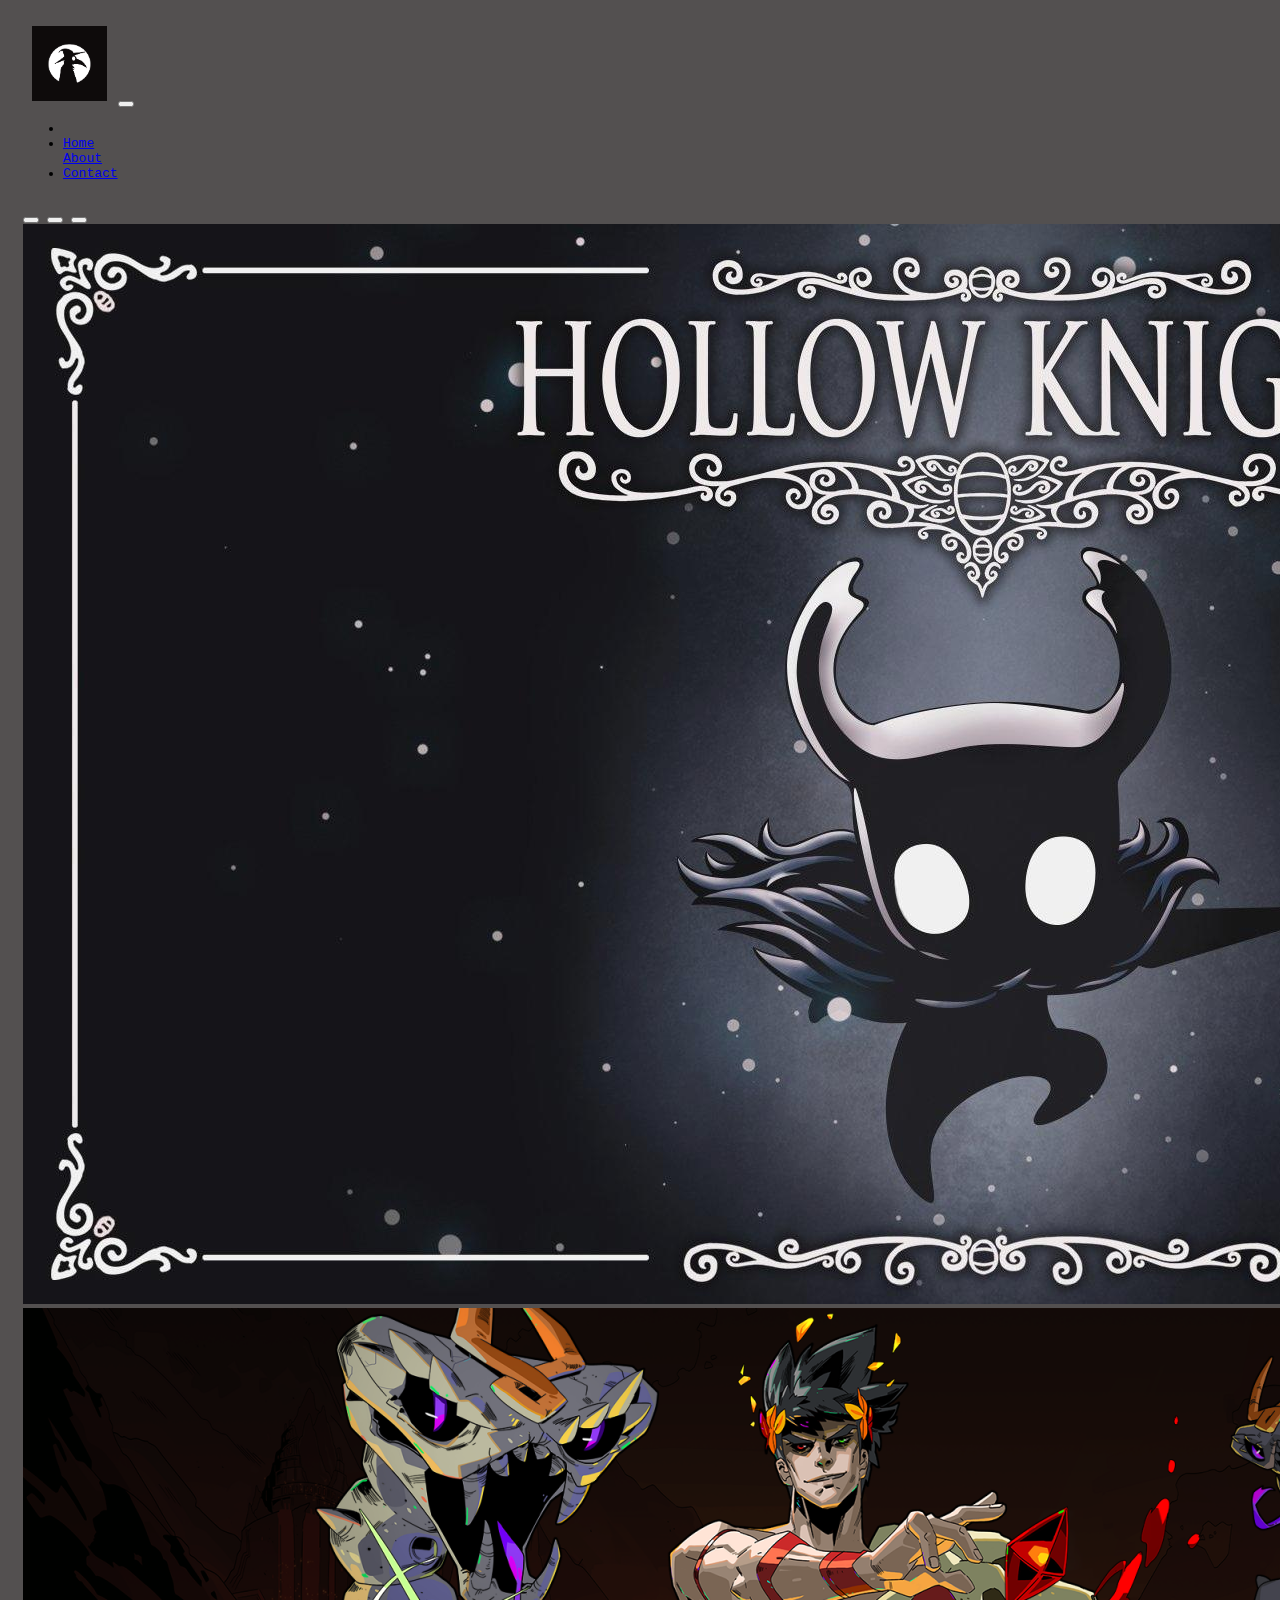
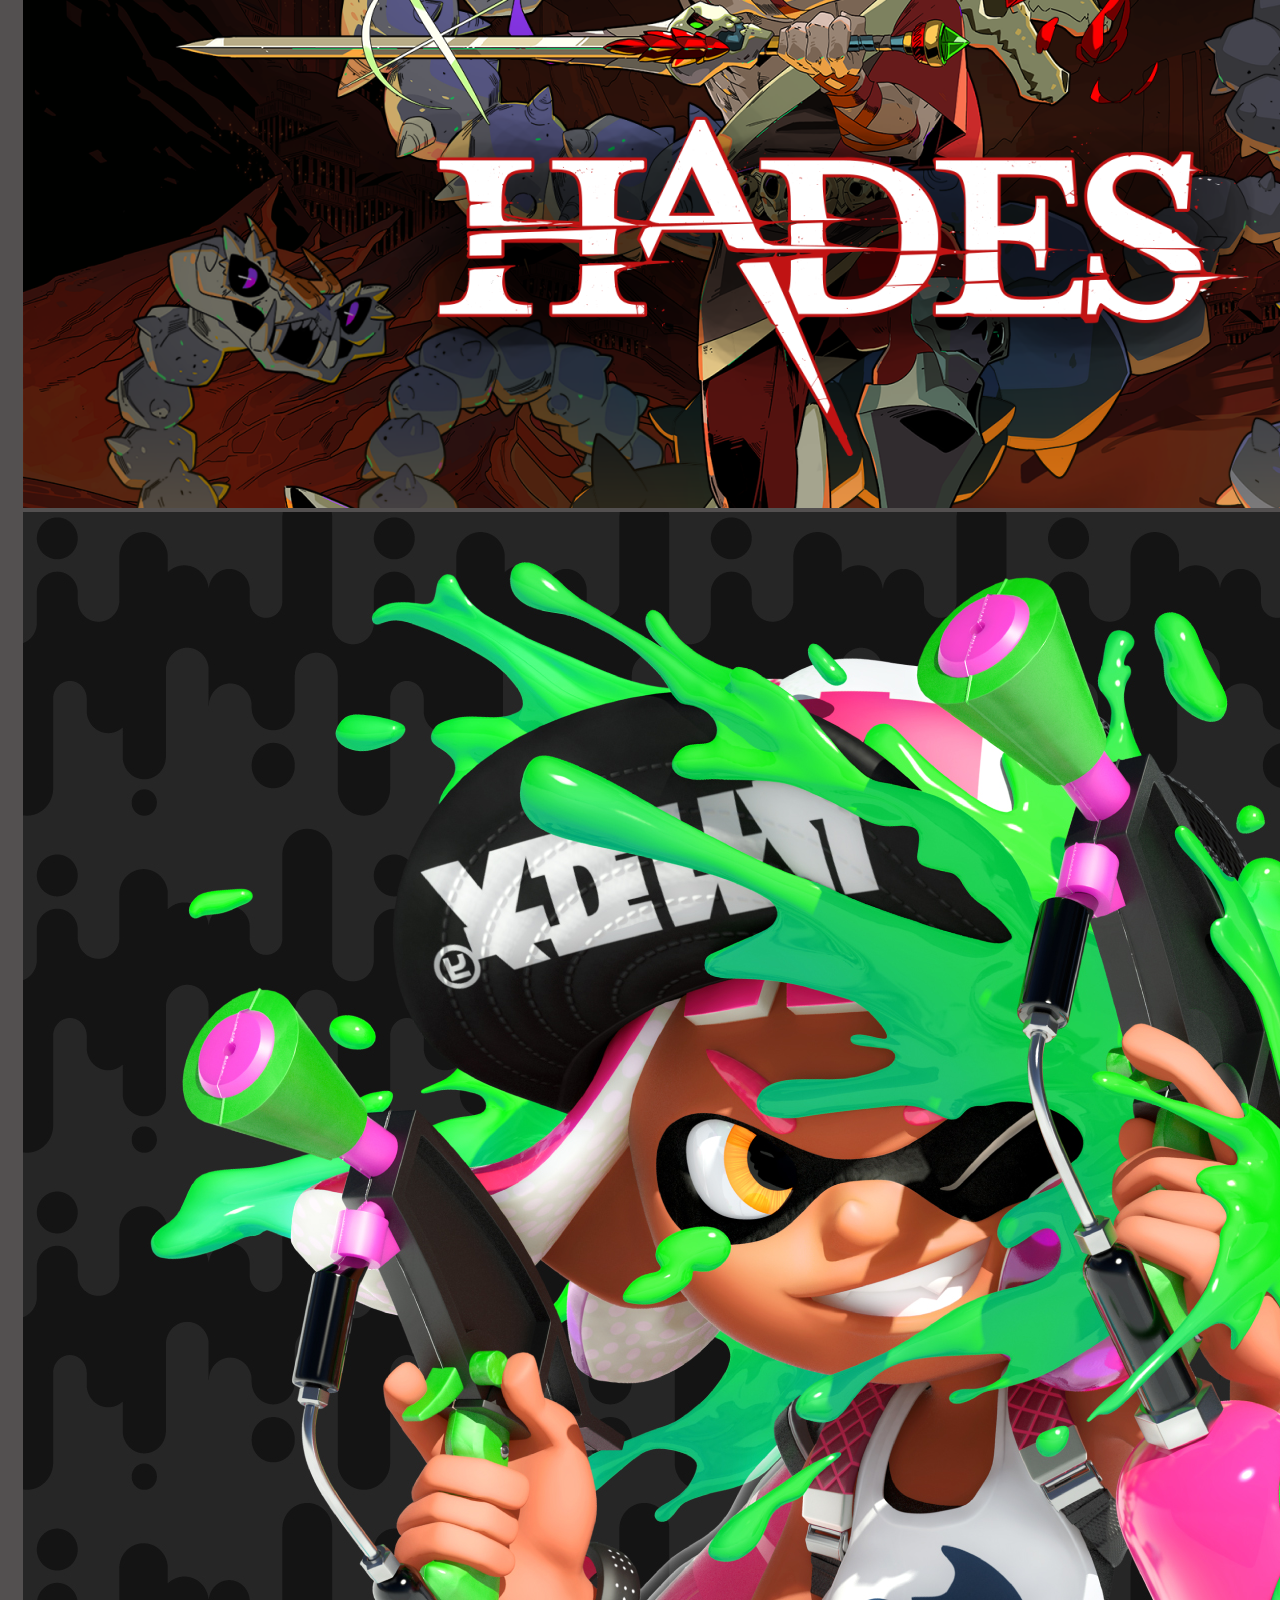
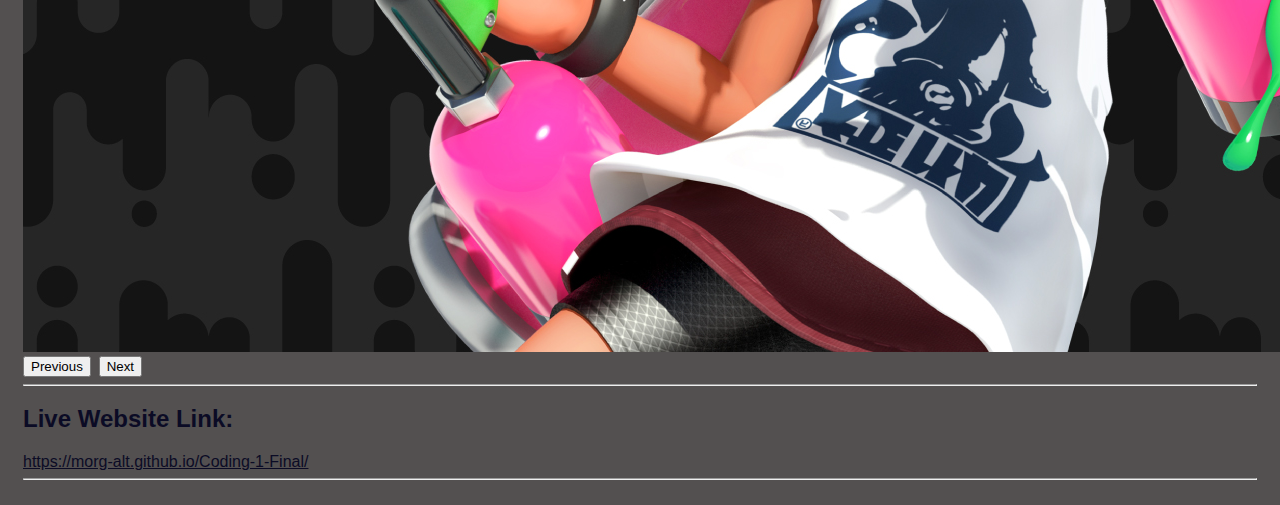
<file: index.html>
<!DOCTYPE html>
<html lang="en">

  <head>
    <title>Coding 1 Final</title>
    <meta charset="utf-8">
    <meta name="viewport" content="width=device-width, initial-scale=1">
    <link href="https://cdn.jsdelivr.net/npm/bootstrap@5.0.0-beta3/dist/css/bootstrap.min.css" rel="stylesheet" integrity="sha384-eOJMYsd53ii+scO/bJGFsiCZc+5NDVN2yr8+0RDqr0Ql0h+rP48ckxlpbzKgwra6" crossorigin="anonymous">
    <link rel="stylesheet" href="https://cdnjs.cloudflare.com/ajax/libs/font-awesome/4.7.0/css/font-awesome.min.css"> 
    <link rel="stylesheet" href="styles.css">
    <script src="https://cdn.jsdelivr.net/npm/bootstrap@5.0.0-beta3/dist/js/bootstrap.bundle.min.js" integrity="sha384-JEW9xMcG8R+pH31jmWH6WWP0WintQrMb4s7ZOdauHnUtxwoG2vI5DkLtS3qm9Ekf" crossorigin="anonymous"></script>
  
  </head>

<body>
  <!-- This is the Navigation Bar -->
  <nav class="navbar navbar-expand-lg navbar-dark bg-dark">
    <div class="container-fluid">
      <a class="navbar-brand" href="#"><img src="./img/logo.jpg" class="logo"></a>
      <button class="navbar-toggler" type="button" data-bs-toggle="collapse" data-bs-target="#navbarSupportedContent" aria-controls="navbarSupportedContent" aria-expanded="false" aria-label="Toggle navigation">
        <span class="navbar-toggler-icon"></span>
      </button>
      <div class="collapse navbar-collapse" id="navbarSupportedContent">
        <ul class="navbar-nav me-auto mb-2 mb-lg-0">
          <li class="nav-item">
            <li class="nav-item">
            <a class="nav-link" href="index.html">Home</a>
          </li>
          <a class="nav-link" href="about.html">About</a>
          </li>
          <li class="nav-item">
            <a class="nav-link" href="contact.html">Contact</a>
          </li>
        </ul>
      </div>
    </div>
  </nav> <!-- End of Nav -->
  <br>
  <!-- Carousel Image Slider -->

  <div id="carouselExampleIndicators" class="carousel slide" data-bs-ride="carousel">
    <div class="carousel-indicators">
      <button type="button" data-bs-target="#carouselExampleIndicators" data-bs-slide-to="0" class="active" aria-current="true" aria-label="Slide 1"></button>
      <button type="button" data-bs-target="#carouselExampleIndicators" data-bs-slide-to="1" aria-label="Slide 2"></button>
      <button type="button" data-bs-target="#carouselExampleIndicators" data-bs-slide-to="2" aria-label="Slide 3"></button>
    </div>
    <div class="carousel-inner">
      <div class="carousel-item active">
        <img src="img/hollow_knight.jpg" class="d-block w-100" alt="...">
      </div>
      <div class="carousel-item">
        <img src="img/hades.jpg" class="d-block w-100" alt="...">
      </div>
      <div class="carousel-item">
        <img src="img/splatoon.jpg" class="d-block w-100" alt="...">
      </div>
    </div>
    <button class="carousel-control-prev" type="button" data-bs-target="#carouselExampleIndicators" data-bs-slide="prev">
      <span class="carousel-control-prev-icon" aria-hidden="true"></span>
      <span class="visually-hidden">Previous</span>
    </button>
    <button class="carousel-control-next" type="button" data-bs-target="#carouselExampleIndicators" data-bs-slide="next">
      <span class="carousel-control-next-icon" aria-hidden="true"></span>
      <span class="visually-hidden">Next</span>
    </button>
  </div>
  <!-- End of Image Slider -->
  <footer>
    <hr>
    <h2 class="footer-text">Live Website Link:</h2>
    <a class="footer-text" href="https://morg-alt.github.io/Coding-1-Final/">https://morg-alt.github.io/Coding-1-Final/</a>
    <hr>
  </footer>


</body>

</html>
</file>
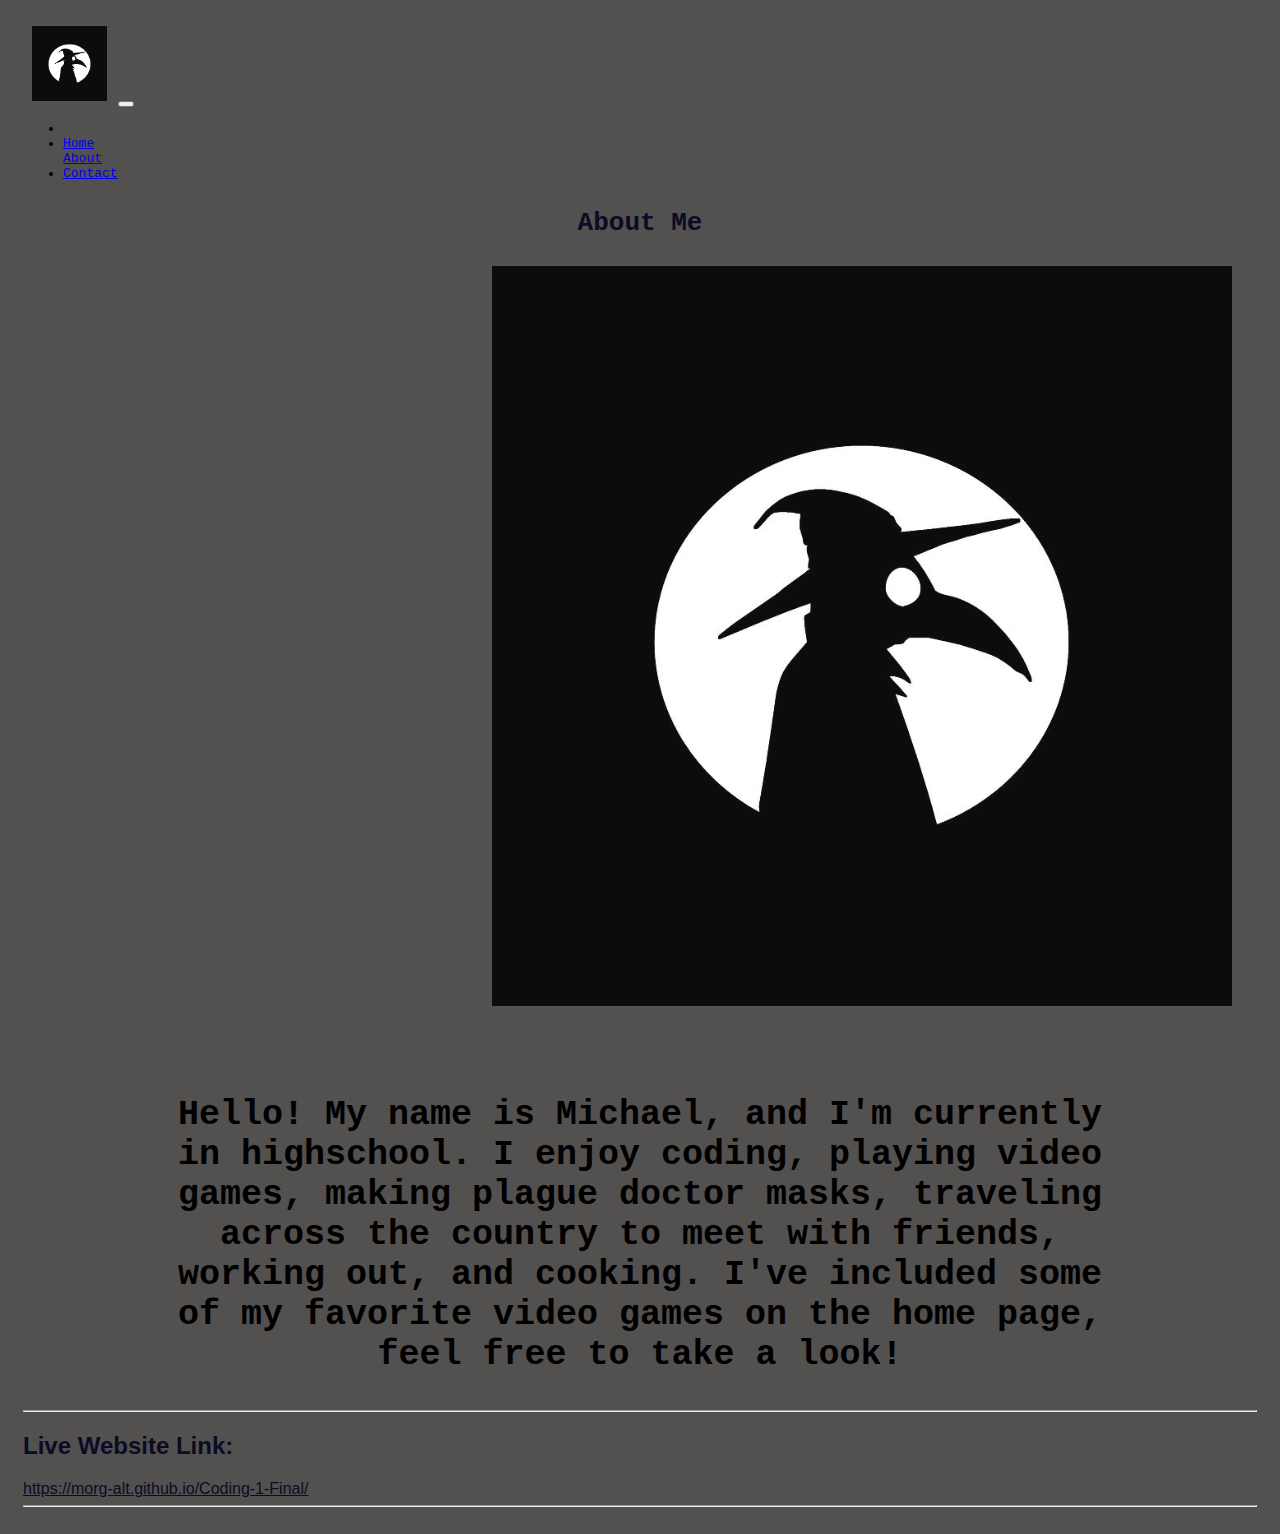
<file: about.html>
<!DOCTYPE html>
<html lang="en">

  <head>
    <title>Coding 1 Final</title>
    <meta charset="utf-8">
    <meta name="viewport" content="width=device-width, initial-scale=1">
    <link href="https://cdn.jsdelivr.net/npm/bootstrap@5.0.0-beta3/dist/css/bootstrap.min.css" rel="stylesheet" integrity="sha384-eOJMYsd53ii+scO/bJGFsiCZc+5NDVN2yr8+0RDqr0Ql0h+rP48ckxlpbzKgwra6" crossorigin="anonymous">
    <link rel="stylesheet" href="https://cdnjs.cloudflare.com/ajax/libs/font-awesome/4.7.0/css/font-awesome.min.css"> 
    <link rel="stylesheet" href="styles.css">
    <script src="https://cdn.jsdelivr.net/npm/bootstrap@5.0.0-beta3/dist/js/bootstrap.bundle.min.js" integrity="sha384-JEW9xMcG8R+pH31jmWH6WWP0WintQrMb4s7ZOdauHnUtxwoG2vI5DkLtS3qm9Ekf" crossorigin="anonymous"></script>
  
  </head>

<body>

  <!-- This is the Navigation Bar -->

  <nav class="navbar navbar-expand-lg navbar-dark bg-dark">
    <div class="container-fluid">
      <a class="navbar-brand" href="#"><img src="./img/logo.jpg" class="logo"></a>
      <button class="navbar-toggler" type="button" data-bs-toggle="collapse" data-bs-target="#navbarSupportedContent" aria-controls="navbarSupportedContent" aria-expanded="false" aria-label="Toggle navigation">
        <span class="navbar-toggler-icon"></span>
      </button>
      <div class="collapse navbar-collapse" id="navbarSupportedContent">
        <ul class="navbar-nav me-auto mb-2 mb-lg-0">
          <li class="nav-item">
            <li class="nav-item">
            <a class="nav-link" href="index.html">Home</a>
          </li>
          <a class="nav-link" href="about.html">About</a>
          </li>
          <li class="nav-item">
            <a class="nav-link" href="contact.html">Contact</a>
          </li>
        </ul>
      </div>
    </div>
  </nav> <!-- End of Nav -->
<h1 class="about-header">About Me</h1>
<img class="about-picture" src="img/logo.jpg">
<br>
<h3>Hello! My name is Michael, and I'm currently in highschool. I enjoy coding, playing video games, making plague doctor masks, traveling across the country to meet with friends, working out, and cooking. I've included some of my favorite video games on the home page, feel free to take a look! </h3>
<footer>
  <hr>
  <h2 class="footer-text">Live Website Link:</h2>
  <a class="footer-text" href="https://morg-alt.github.io/Coding-1-Final/">https://morg-alt.github.io/Coding-1-Final/</a>
  <hr>
</footer>
</body>

</html>
</file>
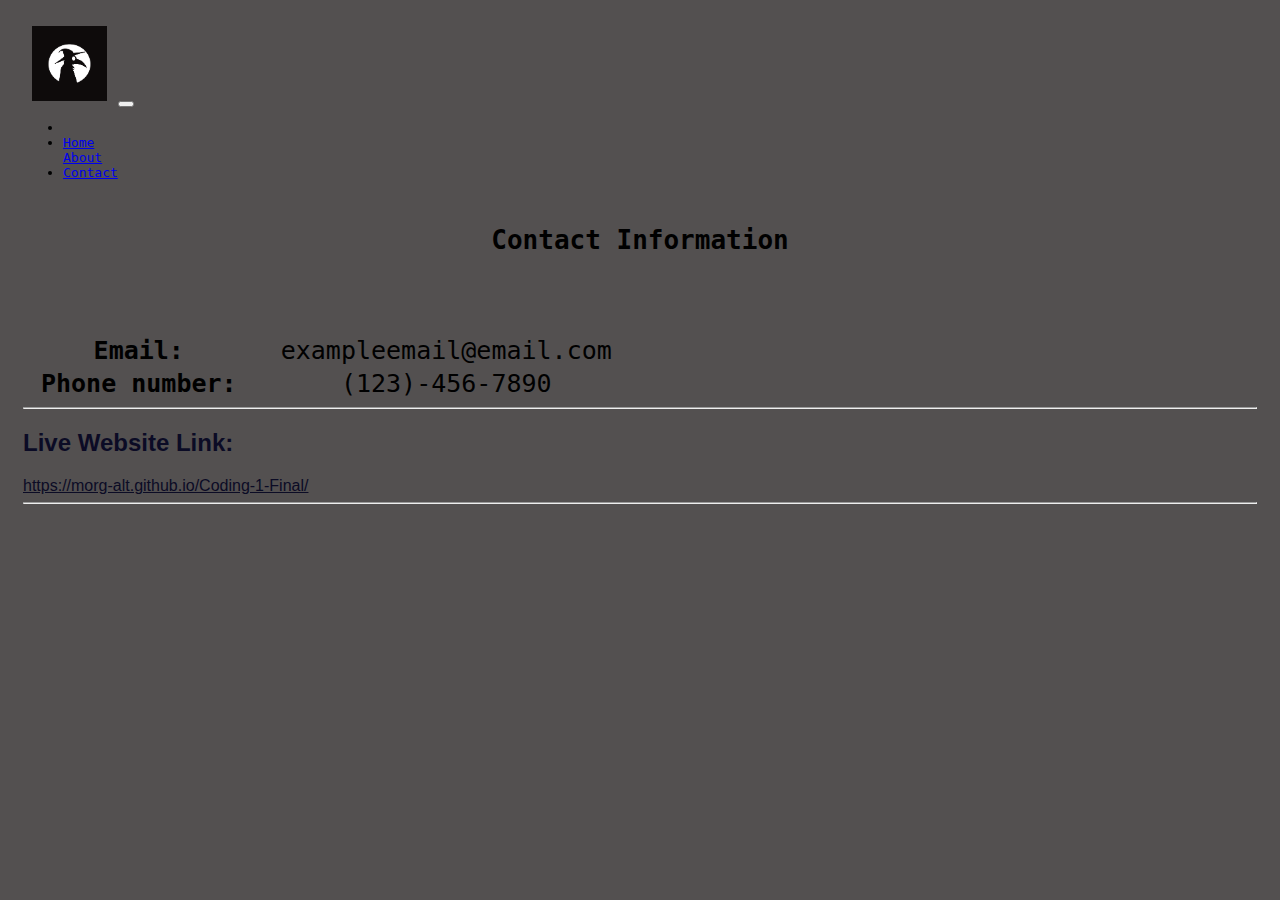
<file: contact.html>
<!DOCTYPE html>
<html lang="en">

  <head>
    <title>Coding 1 Final</title>
    <meta charset="utf-8">
    <meta name="viewport" content="width=device-width, initial-scale=1">
    <link href="https://cdn.jsdelivr.net/npm/bootstrap@5.0.0-beta3/dist/css/bootstrap.min.css" rel="stylesheet" integrity="sha384-eOJMYsd53ii+scO/bJGFsiCZc+5NDVN2yr8+0RDqr0Ql0h+rP48ckxlpbzKgwra6" crossorigin="anonymous">
    <link rel="stylesheet" href="https://cdnjs.cloudflare.com/ajax/libs/font-awesome/4.7.0/css/font-awesome.min.css"> 
    <link rel="stylesheet" href="styles.css">
    <script src="https://cdn.jsdelivr.net/npm/bootstrap@5.0.0-beta3/dist/js/bootstrap.bundle.min.js" integrity="sha384-JEW9xMcG8R+pH31jmWH6WWP0WintQrMb4s7ZOdauHnUtxwoG2vI5DkLtS3qm9Ekf" crossorigin="anonymous"></script>
  
  </head>

<body>

  <!-- This is the Navigation Bar -->

  <nav class="navbar navbar-expand-lg navbar-dark bg-dark">
    <div class="container-fluid">
      <a class="navbar-brand" href="#"><img src="./img/logo.jpg" class="logo"></a>
      <button class="navbar-toggler" type="button" data-bs-toggle="collapse" data-bs-target="#navbarSupportedContent" aria-controls="navbarSupportedContent" aria-expanded="false" aria-label="Toggle navigation">
        <span class="navbar-toggler-icon"></span>
      </button>
      <div class="collapse navbar-collapse" id="navbarSupportedContent">
        <ul class="navbar-nav me-auto mb-2 mb-lg-0">
          <li class="nav-item">
            <li class="nav-item">
            <a class="nav-link" href="index.html">Home</a>
          </li>
          <a class="nav-link" href="about.html">About</a>
          </li>
          <li class="nav-item">
            <a class="nav-link" href="contact.html">Contact</a>
          </li>
        </ul>
      </div>
    </div>
  </nav> <!-- End of Nav -->
<br>
  <h1>Contact Information</h1>
<br>
<br>
<br>
<br>
<table style="width:50%;">
  <tr>
    <th>
      Email: 
    </th>
    <td>
      exampleemail@email.com
    </td>
  </tr>
  <th>
    Phone number:
  </th>
  <td>
    (123)-456-7890
  </td>
</tr>

</table>

<footer>
  <hr>
  <h2 class="footer-text">Live Website Link:</h2>
  <a class="footer-text" href="https://morg-alt.github.io/Coding-1-Final/">https://morg-alt.github.io/Coding-1-Final/</a>
  <hr>
</footer>
</body>

</html>
</file>
<file: styles.css>
.logo{
    width:75px;
    padding:3px;
    padding-left:9px;
}
body{
    background-color:rgb(83, 80, 80);
    font-family:monospace;
    padding:15px;
}
.footer-text{
    text-align:left;
    font-family:sans-serif;
    color:rgb(11, 11, 37);
}
.about-header{
    text-align:center;
    color:rgb(11, 11, 37);
    padding:10px;
}
.about-picture{
    width:60%;
    padding-left:38%;
    height:60%;
}
h3{
    text-align:center;
    font-size:35px;
    padding-left:150px;
    padding-right:150px;
    padding-top:50px;
}
table{
    text-align:center;
    font-size:25px;
    border:5px;
}
h1{
    text-align:center;
}
</file>
